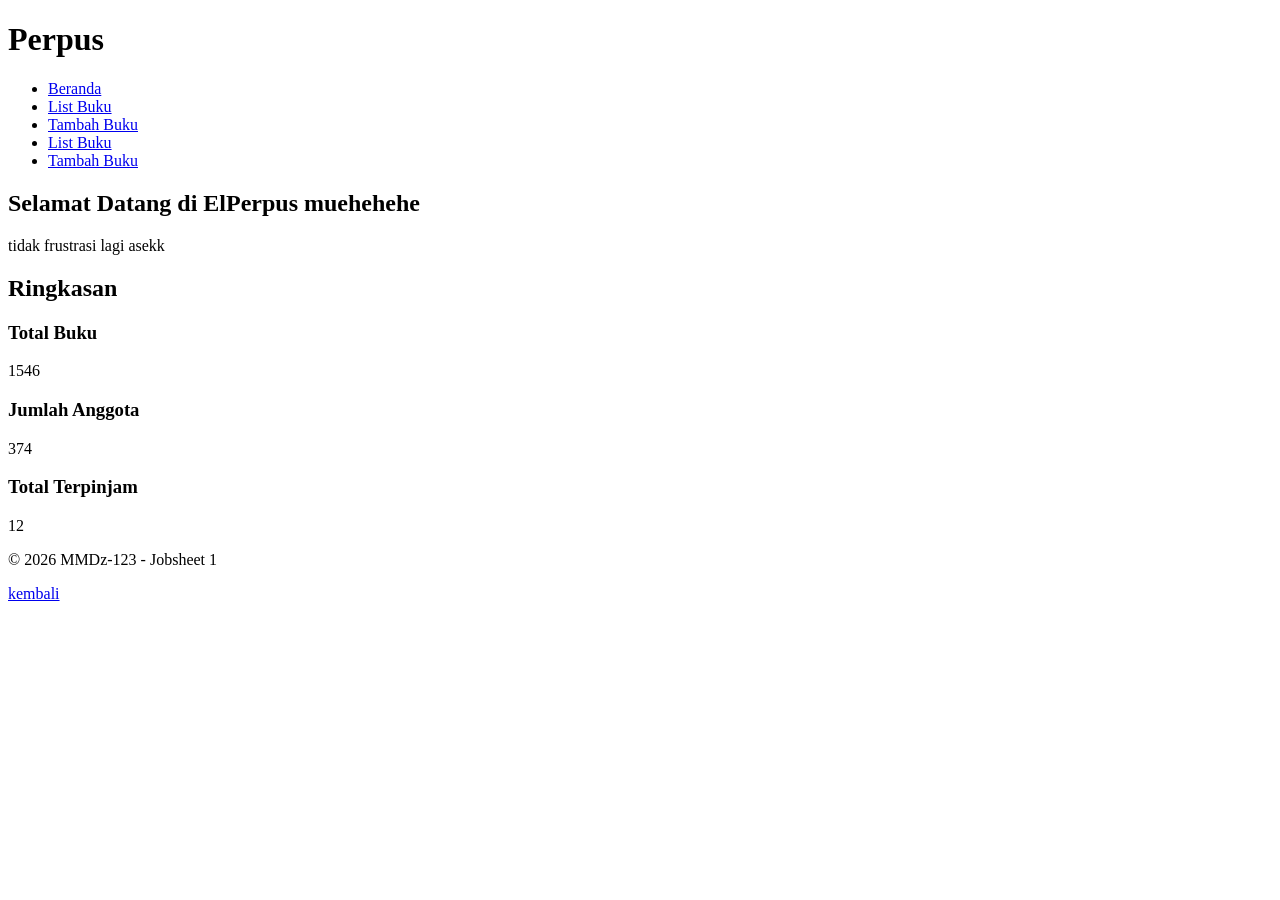
<file: jobsheet-01/index.html>
<!DOCTYPE html>
<html lang="id">
    <head>
        <meta charset="UTF-8">
        <title>
            Jobsheet1|beranda
        </title>
    </head>
    <body>
        <header>        
            <h1>Perpus</h1>
            <nav>
                <ul>
                    <li><a href="index.html">Beranda</a></li>
                    <li><a href="buku/list.html">List Buku</a></li>
                    <li><a href="buku/tambah.html">Tambah Buku</a></li>
                    <li><a href="anggota/list.html">List Buku</a></li>
                    <li><a href="anggota/tambah.html">Tambah Buku</a></li>
                </ul>
            </nav>
        </header>

        <main>
            <section>
                <h2>Selamat Datang di ElPerpus muehehehe</h2>
                <p>tidak frustrasi lagi asekk</p>
            </section>

            <section>
                <h2>Ringkasan</h2>

                <article>
                    <h3>Total Buku</h3>
                    <p>1546</p>
                </article>

                <article>
                    <h3>Jumlah Anggota</h3>
                    <p>374</p>
                </article>

                <article>
                    <h3>Total Terpinjam</h3>
                    <p>12</p>
                </article>
            </section>
        </main>

        <footer>
            <p>&copy; 2026 MMDz-123 &dash; Jobsheet 1</p>
            <a href="../home.html">kembali</a>
        </footer>
    </body>
</html>
</file>
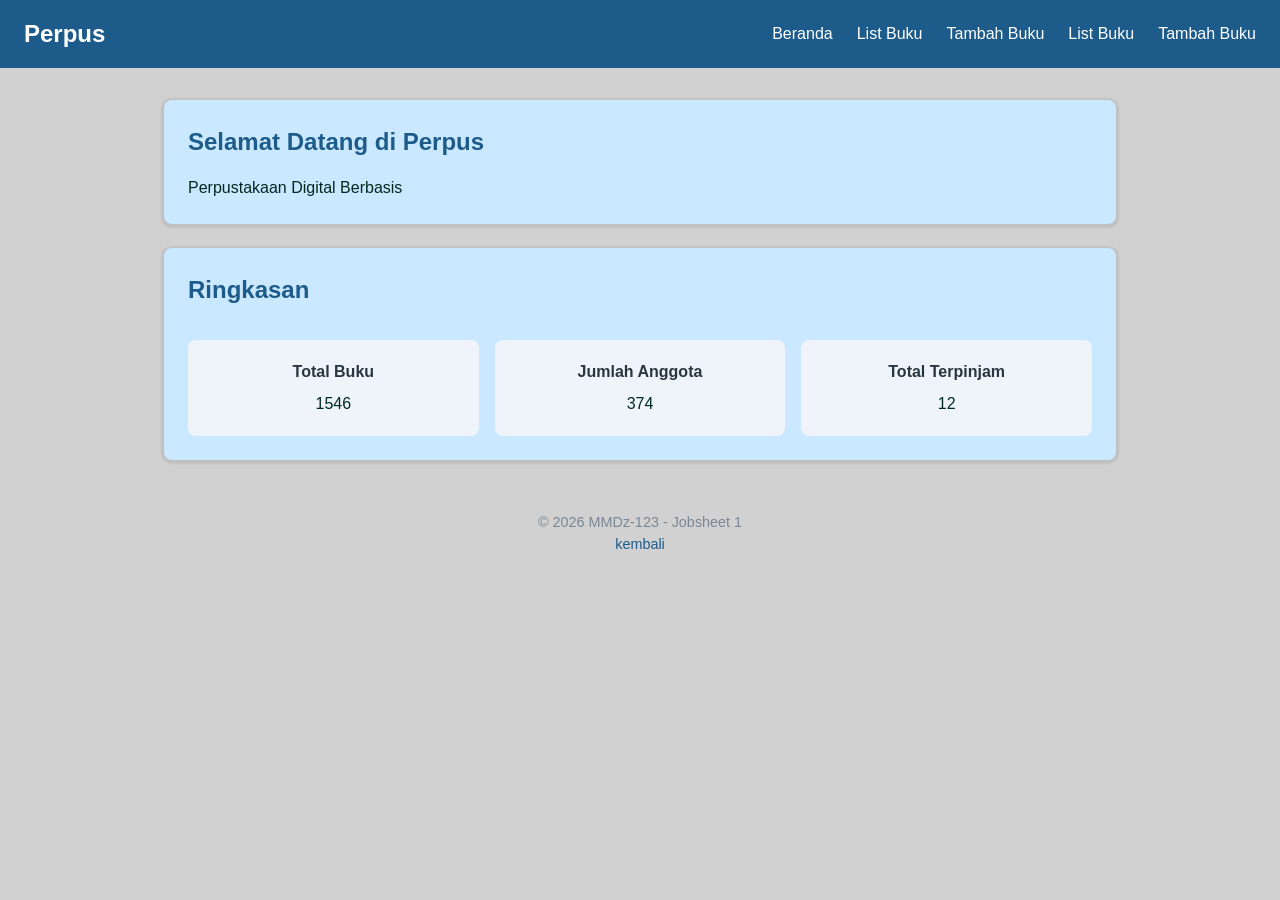
<file: jobsheet-2/index.html>
<!DOCTYPE html>
<html lang="id">
    <head>
        <link rel="stylesheet" href="assets/css/style.css">
        <meta charset="UTF-8">
        <title>
            Jobsheet2|beranda
        </title>
    </head>
    <body>
        <header>        
            <h1>Perpus</h1>
            <nav>
                <ul>
                    <li><a href="index.html">Beranda</a></li>
                    <li><a href="buku/list.html">List Buku</a></li>
                    <li><a href="buku/tambah.html">Tambah Buku</a></li>
                    <li><a href="anggota/list.html">List Buku</a></li>
                    <li><a href="anggota/tambah.html">Tambah Buku</a></li>
                </ul>
            </nav>
        </header>

        <main>
            <section>
                <h2>Selamat Datang di Perpus</h2>
                <p>Perpustakaan Digital Berbasis</p>
            </section>

            <section>
                <h2>Ringkasan</h2>

                <article>
                    <h3>Total Buku</h3>
                    <p>1546</p>
                </article>

                <article>
                    <h3>Jumlah Anggota</h3>
                    <p>374</p>
                </article>

                <article>
                    <h3>Total Terpinjam</h3>
                    <p>12</p>
                </article>
            </section>
        </main>

        <footer>
            <p>&copy; 2026 MMDz-123 &dash; Jobsheet 1</p>
            <a href="../home.html">kembali</a>
        </footer>
    </body>
</html>
</file>
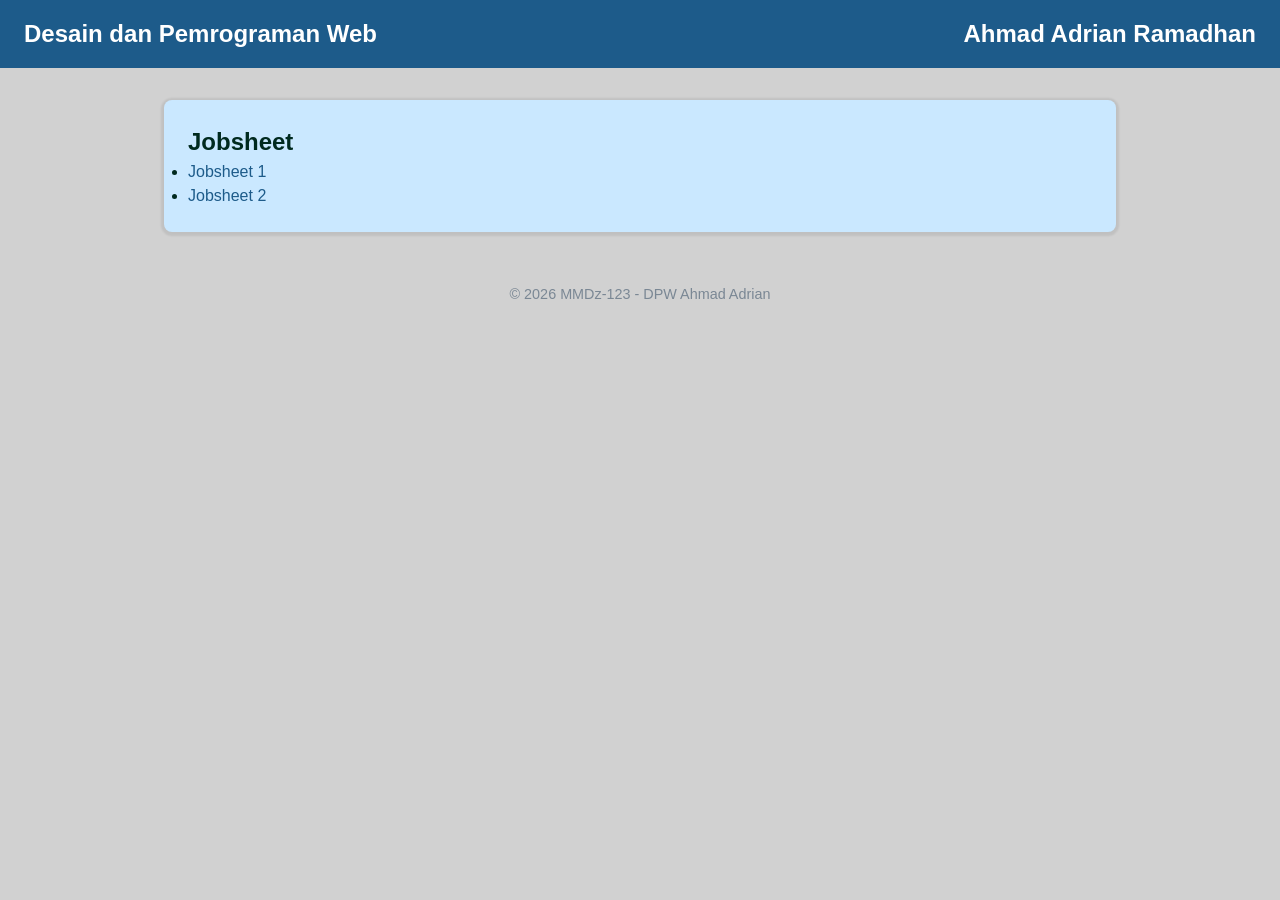
<file: home.html>
<!DOCTYPE html>
<html lang="id">
    <head>
        <link rel="stylesheet" href="jobsheet-2/assets/css/style.css">
        <meta charset="UTF-8">
        <title>DPWHome</title>
    </head>
    <body>
        <header>
            <h1>Desain dan Pemrograman Web</h1>
            <h2>Ahmad Adrian Ramadhan</h2>
        </header>

        <main>
            <section>
                <h1>Jobsheet</h1>
                <nav>
                    <ul>
                        <li><a href="jobsheet-01/index.html">Jobsheet 1</a></li>
                        <li><a href="jobsheet-2/index.html">Jobsheet 2</a></li>
                    </ul>
                </nav>                
            </section>
        </main>

        <footer>
            <p>&copy; 2026 MMDz-123 &dash; DPW Ahmad Adrian</p>            
        </footer>
    </body>
</html>
</file>
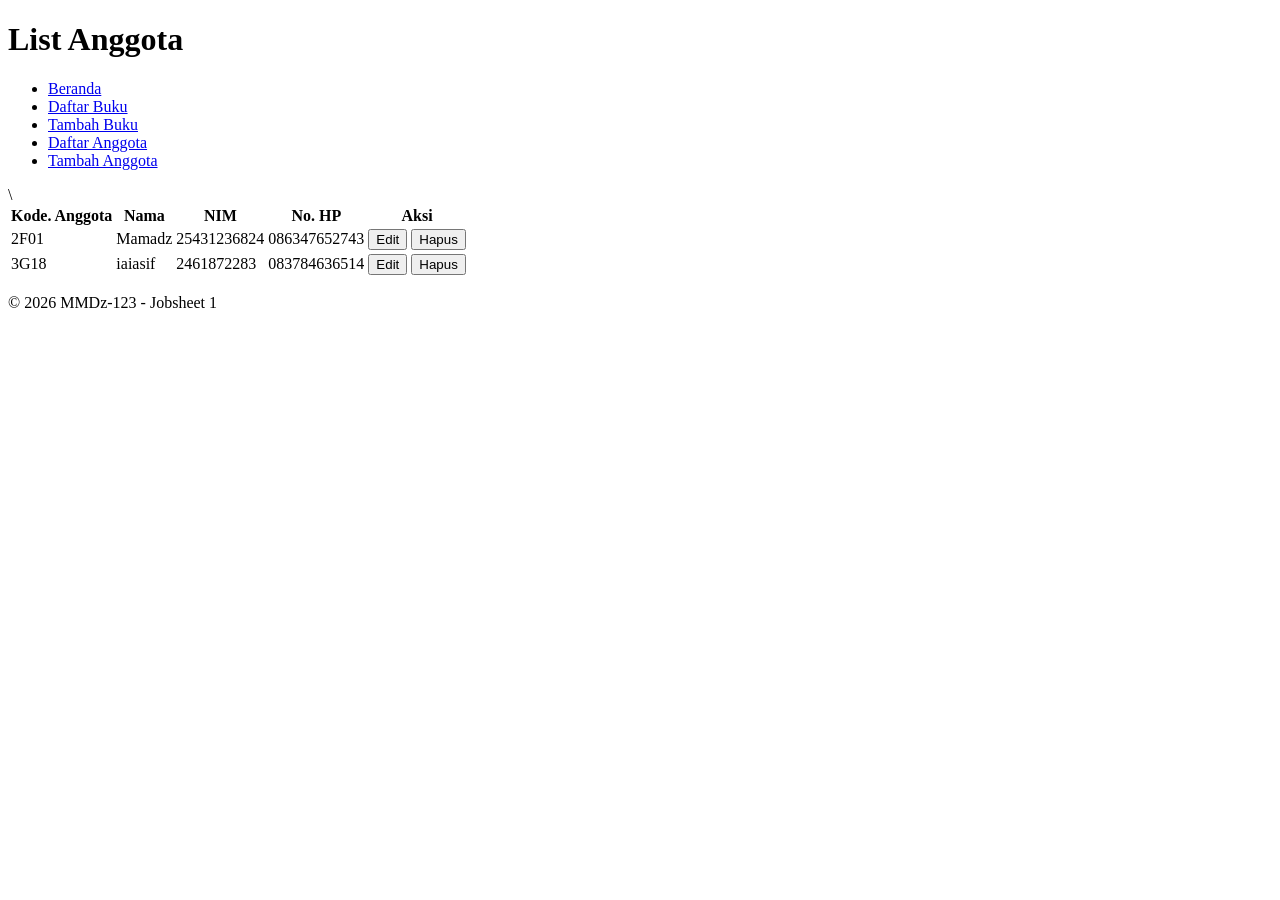
<file: jobsheet-01/anggota/list.html>
<!DOCTYPE html>
<html lang="id">
    <head>
        <meta charset="UTF-8">
        <title>Jobsheet1_anggotaList</title>
    </head>

    <body>
        <header>
            <h1>List Anggota</h1>
            <nav>
                <ul>
                    <li><a href="../index.html">Beranda</a></li>
                    <li><a href="../buku/list.html">Daftar Buku</a></li>
                    <li><a href="../buku/tambah.html">Tambah Buku</a></li>
                    <li><a href="list.html">Daftar Anggota</a></li>
                    <li><a href="tambah.html">Tambah Anggota</a></li>
                </ul>
            </nav>
        </header>

        <main>
            <table>
                <thead>
                    <tr>
                        <th>Kode. Anggota</th>
                        <th>Nama</th>
                        <th>NIM</th>
                        <th>No. HP</th>\
                        <th>Aksi</th>
                    </tr>
                </thead>
                <tbody>
                    <tr>
                        <td>2F01</td>
                        <td>Mamadz</td>
                        <td>25431236824</td>
                        <td>086347652743</td>
                        <td>
                            <button type="button">Edit</button>
                            <button type="button">Hapus</button>
                        </td>
                    </tr>
                    <tr>
                        <td>3G18</td>
                        <td>iaiasif</td>
                        <td>2461872283</td>
                        <td>083784636514</td>
                        <td>
                            <button type="button">Edit</button>
                            <button type="button">Hapus</button>
                        </td>
                    </tr>
                </tbody>
            </table>
        </main>

                <footer>
            <p>&copy; 2026 MMDz-123 &dash; Jobsheet 1</p>
        </footer>
        
    </body>

</html>
</file>
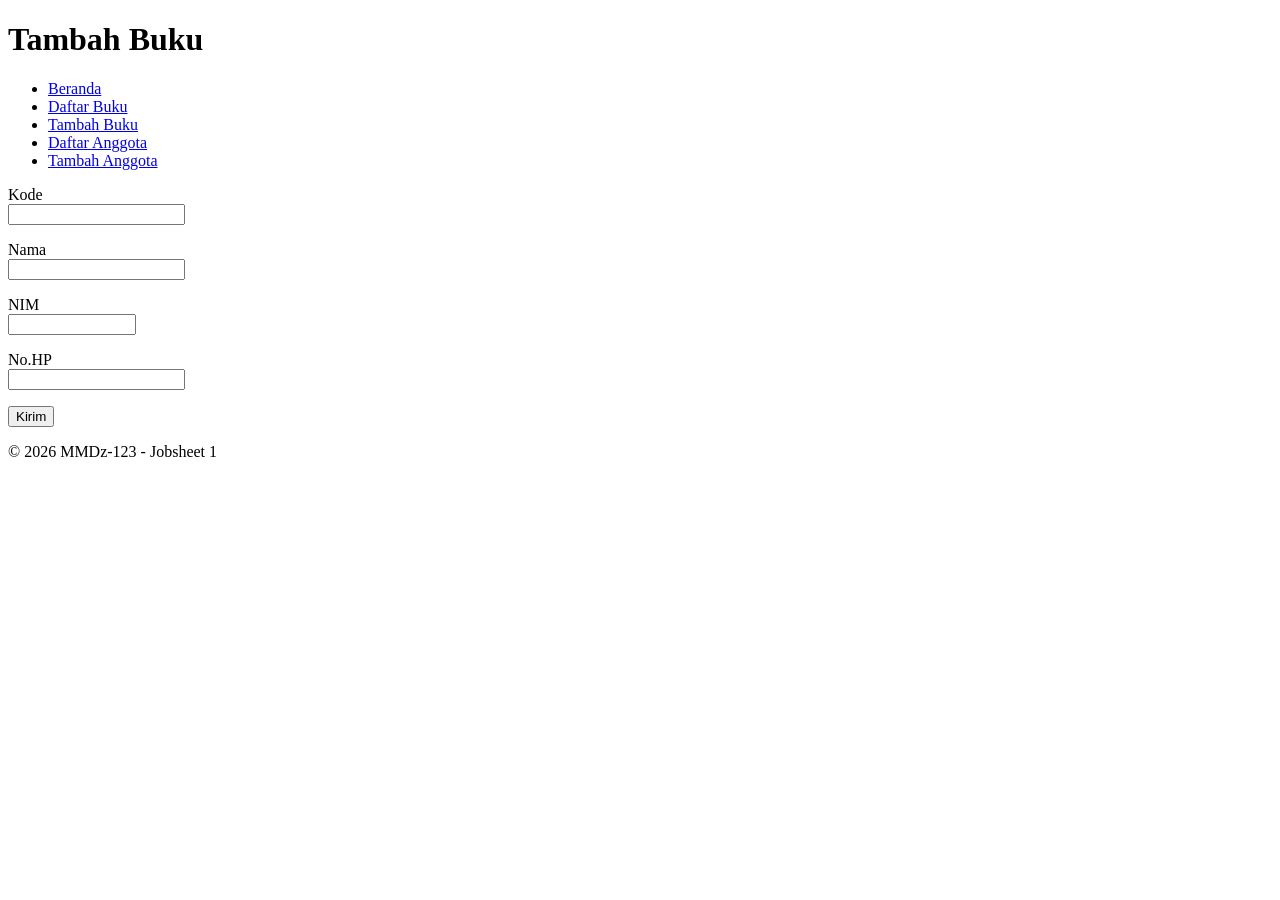
<file: jobsheet-01/anggota/tambah.html>
<!DOCTYPE html>
<html>
    <head>
        <meta charset="UTF-8">
        <title>Jobsheet1_anggotaTambah</title>
    </head>

    <body>
        <header>
            <h1>Tambah Buku</h1>
            <nav>
                <ul>
                    <li><a href="../index.html">Beranda</a></li>
                    <li><a href="../buku/list.html">Daftar Buku</a></li>
                    <li><a href="../buku/tambah.html">Tambah Buku</a></li>
                    <li><a href="list.html">Daftar Anggota</a></li>
                    <li><a href="tambah.html">Tambah Anggota</a></li>
                </ul>
            </nav>            
        </header>

        <main>
            <form>
                <p>
                    <label for="kode">Kode</label><br>
                    <input type="text" id="kode" name="kode" required>
                </p>
                <p>
                    <label for="nama">Nama</label><br>
                    <input type="text" id="nama" name="nama" required>
                </p>
                <p>
                    <label for="nim">NIM</label><br>
                    <input type="number" id="nim" name="nim" min="99999999999" max="999999999999" required>
                </p>
                <p>
                    <label for="hp">No.HP</label><br>
                    <input type="text" id="hp" name="hp">
                </p>
                <p>
                    <button type="submit">Kirim</button>
                </p>

            </form>
        </main>

        <footer>
            <p>&copy; 2026 MMDz-123 &dash; Jobsheet 1</p>
        </footer>        
    </body>
</html>
</file>
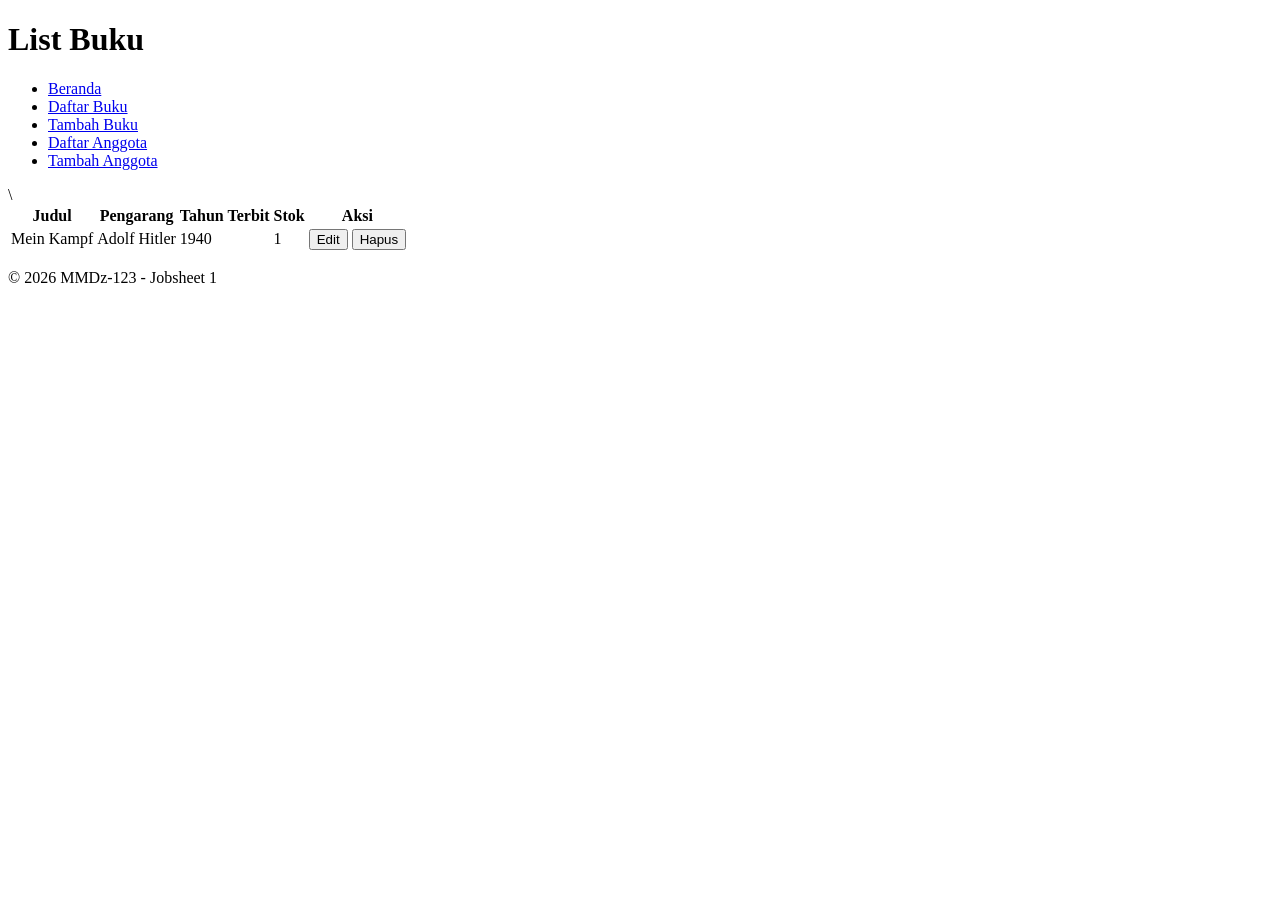
<file: jobsheet-01/buku/list.html>
<!DOCTYPE html>
<html lang="id">
    <head>
        <meta charset="UTF-8">
        <title>Jobsheet1_bukuList</title>
    </head>

    <body>
        <header>
            <h1>List Buku</h1>
            <nav>
                <ul>
                    <li><a href="../index.html">Beranda</a></li>
                    <li><a href="list.html">Daftar Buku</a></li>
                    <li><a href="tambah.html">Tambah Buku</a></li>
                    <li><a href="../anggota/list.html">Daftar Anggota</a></li>
                    <li><a href="../anggota/tambah.html">Tambah Anggota</a></li>
                </ul>
            </nav>
        </header>

        <main>
            <table>
                <thead>
                    <tr>
                        <th>Judul</th>
                        <th>Pengarang</th>
                        <th>Tahun Terbit</th>
                        <th>Stok</th>\
                        <th>Aksi</th>
                    </tr>
                </thead>

                <tbody>
                    <td>Mein Kampf</td>
                    <td>Adolf Hitler</td>
                    <td>1940</td>
                    <td>1</td>
                    <td>
                        <button type="button">Edit</button>
                        <button type="button">Hapus</button>
                    </td>
                </tbody>
            </table>
        </main>

                <footer>
            <p>&copy; 2026 MMDz-123 &dash; Jobsheet 1</p>
        </footer>
        
    </body>

</html>
</file>
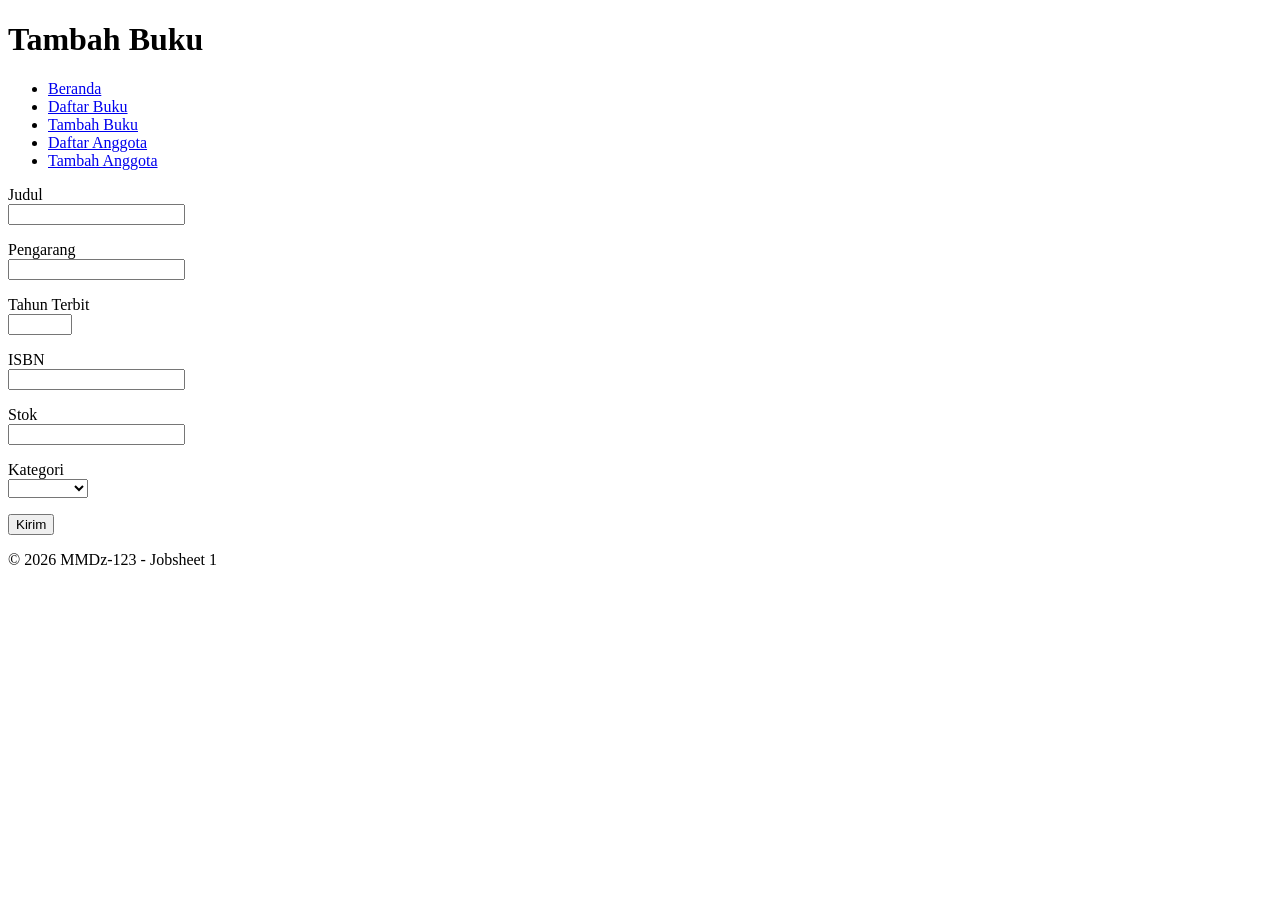
<file: jobsheet-01/buku/tambah.html>
<!DOCTYPE html>
<html>
    <head>
        <meta charset="UTF-8">
        <title>Jobsheet1_bukuTambah</title>
    </head>

    <body>
        <header>
            <h1>Tambah Buku</h1>
            <nav>
                <ul>
                    <li><a href="../index.html">Beranda</a></li>
                    <li><a href="list.html">Daftar Buku</a></li>
                    <li><a href="tambah.html">Tambah Buku</a></li>
                    <li><a href="../anggota/list.html">Daftar Anggota</a></li>
                    <li><a href="../anggota/tambah.html">Tambah Anggota</a></li>
                </ul>
            </nav>            
        </header>

        <main>
            <form>
                <p>
                    <label for="judul">Judul</label><br>
                    <input type="text" id="judul" name="judul" required>
                </p>
                <p>
                    <label for="pengarang">Pengarang</label><br>
                    <input type="text" id="pengarang" name="pengarang" required>
                </p>
                <p>
                    <label for="tahun">Tahun Terbit</label><br>
                    <input type="number" id="judul" name="judul" min="1900" max="2026" required>
                </p>
                <p>
                    <label for="isbn">ISBN</label><br>
                    <input type="text" id="isbn" name="isbn">
                </p>
                <p>
                    <label for="stok">Stok</label><br>
                    <input type="number" id="judul" name="judul" min="0" required>
                </p>
                <p>
                    <label for="kategori">Kategori</label><br>
                    <select name="kategori" id="kategori">
                        <option value=""></option>
                        <option value="fiksi">Fiksi</option>
                        <option value="nin-Fiksi">Non-Fiksi</option>
                        <option value="referensi">Referensi</option>
                    </select>
                </p>

                <p>
                    <button type="submit">Kirim</button>
                </p>

            </form>
        </main>

        <footer>
            <p>&copy; 2026 MMDz-123 &dash; Jobsheet 1</p>
        </footer>        
    </body>
</html>
</file>
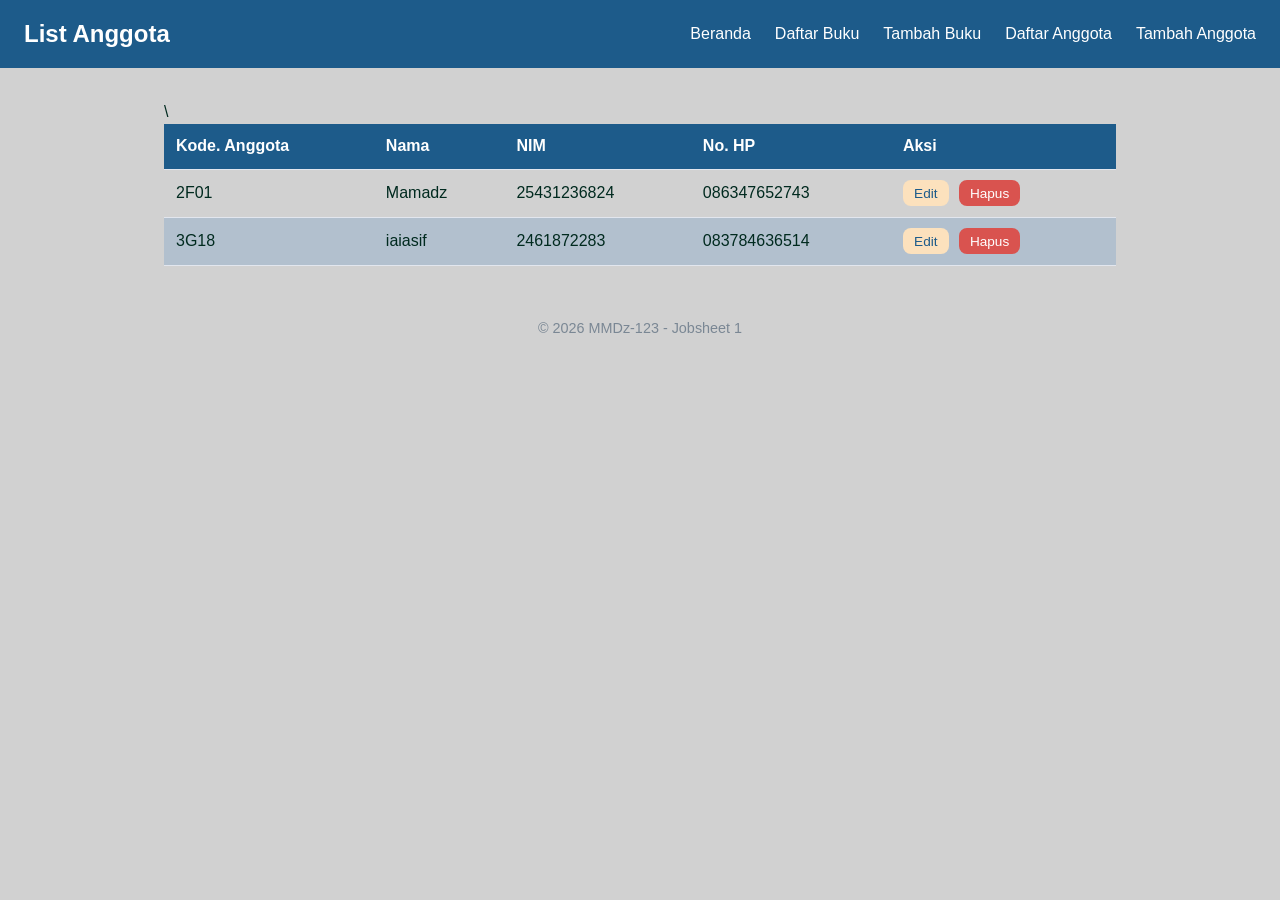
<file: jobsheet-2/anggota/list.html>
<!DOCTYPE html>
<html lang="id">
    <head>
        <meta charset="UTF-8">
        <link rel="stylesheet" href="../assets/css/style.css">
        <title>Jobsheet1_anggotaList</title>
    </head>

    <body>
        <header>
            <h1>List Anggota</h1>
            <nav>
                <ul>
                    <li><a href="../index.html">Beranda</a></li>
                    <li><a href="../buku/list.html">Daftar Buku</a></li>
                    <li><a href="../buku/tambah.html">Tambah Buku</a></li>
                    <li><a href="list.html">Daftar Anggota</a></li>
                    <li><a href="tambah.html">Tambah Anggota</a></li>
                </ul>
            </nav>
        </header>

        <main>
            <table>
                <thead>
                    <tr>
                        <th>Kode. Anggota</th>
                        <th>Nama</th>
                        <th>NIM</th>
                        <th>No. HP</th>\
                        <th>Aksi</th>
                    </tr>
                </thead>
                <tbody>
                    <tr>
                        <td>2F01</td>
                        <td>Mamadz</td>
                        <td>25431236824</td>
                        <td>086347652743</td>
                        <td>
                            <button type="button">Edit</button>
                            <button type="button">Hapus</button>
                        </td>
                    </tr>
                    <tr>
                        <td>3G18</td>
                        <td>iaiasif</td>
                        <td>2461872283</td>
                        <td>083784636514</td>
                        <td>
                            <button type="button">Edit</button>
                            <button type="button">Hapus</button>
                        </td>
                    </tr>
                </tbody>
            </table>
        </main>

                <footer>
            <p>&copy; 2026 MMDz-123 &dash; Jobsheet 1</p>
        </footer>
        
    </body>

</html>
</file>
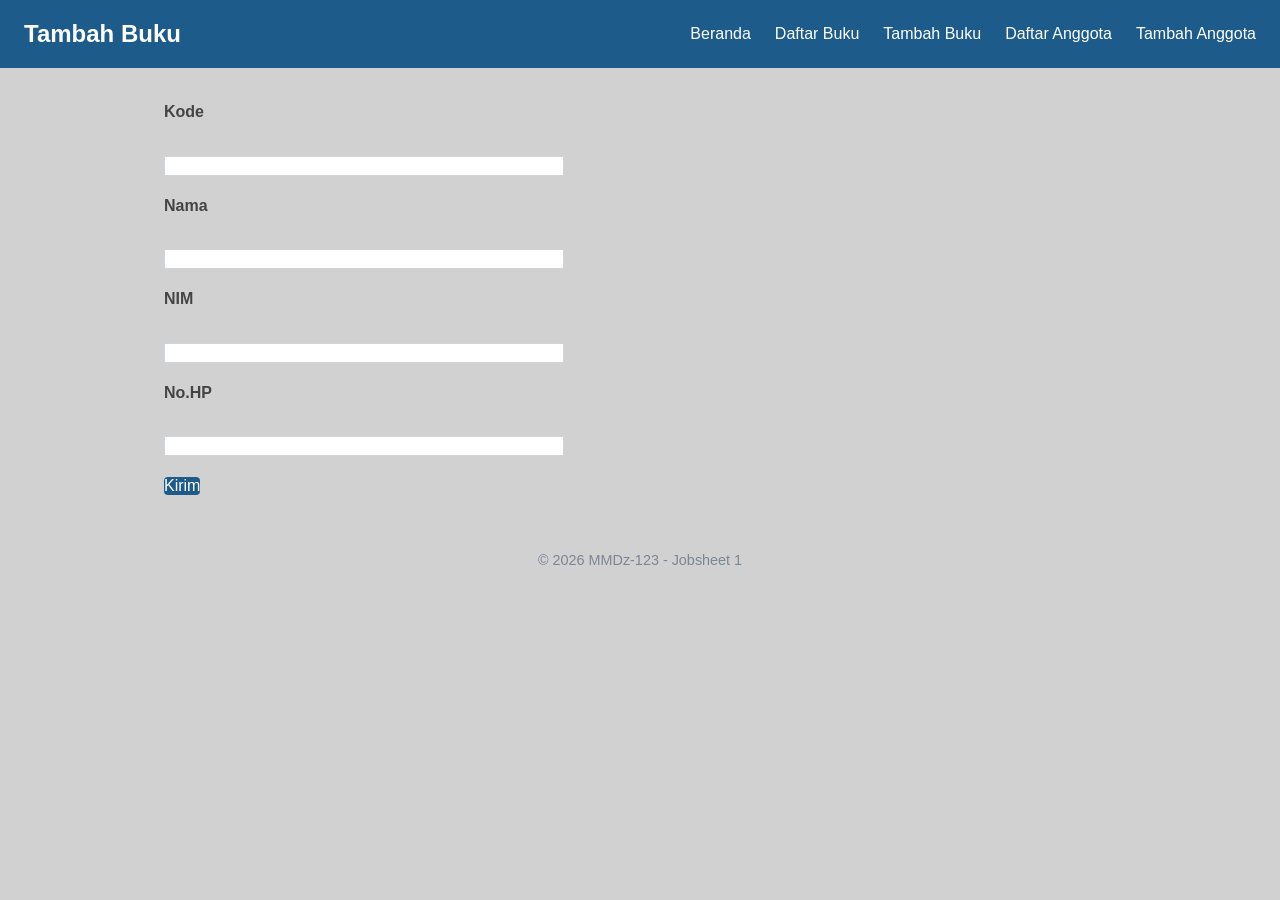
<file: jobsheet-2/anggota/tambah.html>
<!DOCTYPE html>
<html>
    <head>
        <meta charset="UTF-8">
        <link rel="stylesheet" href="../assets/css/style.css">
        <title>Jobsheet1_anggotaTambah</title>
    </head>

    <body>
        <header>
            <h1>Tambah Buku</h1>
            <nav>
                <ul>
                    <li><a href="../index.html">Beranda</a></li>
                    <li><a href="../buku/list.html">Daftar Buku</a></li>
                    <li><a href="../buku/tambah.html">Tambah Buku</a></li>
                    <li><a href="list.html">Daftar Anggota</a></li>
                    <li><a href="tambah.html">Tambah Anggota</a></li>
                </ul>
            </nav>            
        </header>

        <main>
            <form>
                <p>
                    <label for="kode">Kode</label><br>
                    <input type="text" id="kode" name="kode" required>
                </p>
                <p>
                    <label for="nama">Nama</label><br>
                    <input type="text" id="nama" name="nama" required>
                </p>
                <p>
                    <label for="nim">NIM</label><br>
                    <input type="number" id="nim" name="nim" min="99999999999" max="999999999999" required>
                </p>
                <p>
                    <label for="hp">No.HP</label><br>
                    <input type="text" id="hp" name="hp">
                </p>
                <p>
                    <button type="submit">Kirim</button>
                </p>

            </form>
        </main>

        <footer>
            <p>&copy; 2026 MMDz-123 &dash; Jobsheet 1</p>
        </footer>        
    </body>
</html>
</file>
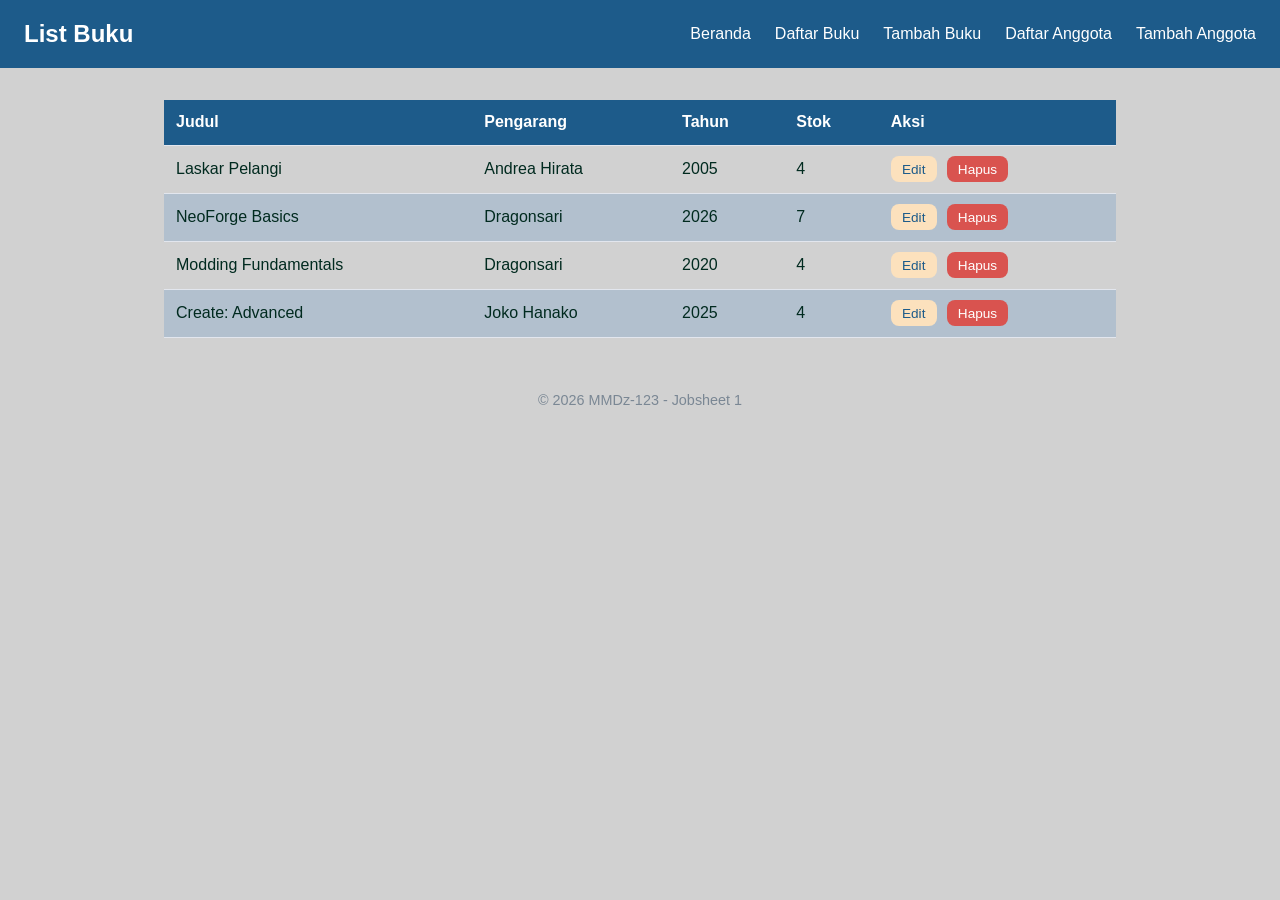
<file: jobsheet-2/buku/list.html>
<!DOCTYPE html>
<html lang="id">
    <head>
        <meta charset="UTF-8">
        <link rel="stylesheet" href="../assets/css/style.css">        
        <title>Jobsheet1_bukuList</title>
    </head>

    <body>
        <header>
            <h1>List Buku</h1>
            <nav>
                <ul>
                    <li><a href="../index.html">Beranda</a></li>
                    <li><a href="list.html">Daftar Buku</a></li>
                    <li><a href="tambah.html">Tambah Buku</a></li>
                    <li><a href="../anggota/list.html">Daftar Anggota</a></li>
                    <li><a href="../anggota/tambah.html">Tambah Anggota</a></li>
                </ul>
            </nav>
        </header>

        <main>
            <table>
    <thead>
        <tr>
            <th>Judul</th>
            <th>Pengarang</th>
            <th>Tahun</th>
            <th>Stok</th>
            <th>Aksi</th>
        </tr>
    </thead>
    <tbody>
        <tr>
            <td>Laskar Pelangi</td>
            <td>Andrea Hirata</td>
            <td>2005</td>
            <td>4</td>
            <td>
                <button type="button">Edit</button>
                <button type="button">Hapus</button>
            </td>
        </tr>
            <td>NeoForge Basics</td>
            <td>Dragonsari</td>
            <td>2026</td>
            <td>7</td>
            <td>
                <button type="button">Edit</button>
                <button type="button">Hapus</button>
            </td>
        </tr>
            <td>Modding Fundamentals</td>
            <td>Dragonsari</td>
            <td>2020</td>
            <td>4</td>
            <td>
                <button type="button">Edit</button>
                <button type="button">Hapus</button>
            </td>
        </tr>
            <td>Create: Advanced</td>
            <td>Joko Hanako</td>
            <td>2025</td>
            <td>4</td>
            <td>
                <button type="button">Edit</button>
                <button type="button">Hapus</button>
            </td>
        </tr>
    </tbody>
</table>
        </main>

                <footer>
            <p>&copy; 2026 MMDz-123 &dash; Jobsheet 1</p>
        </footer>
        
    </body>

</html>
</file>
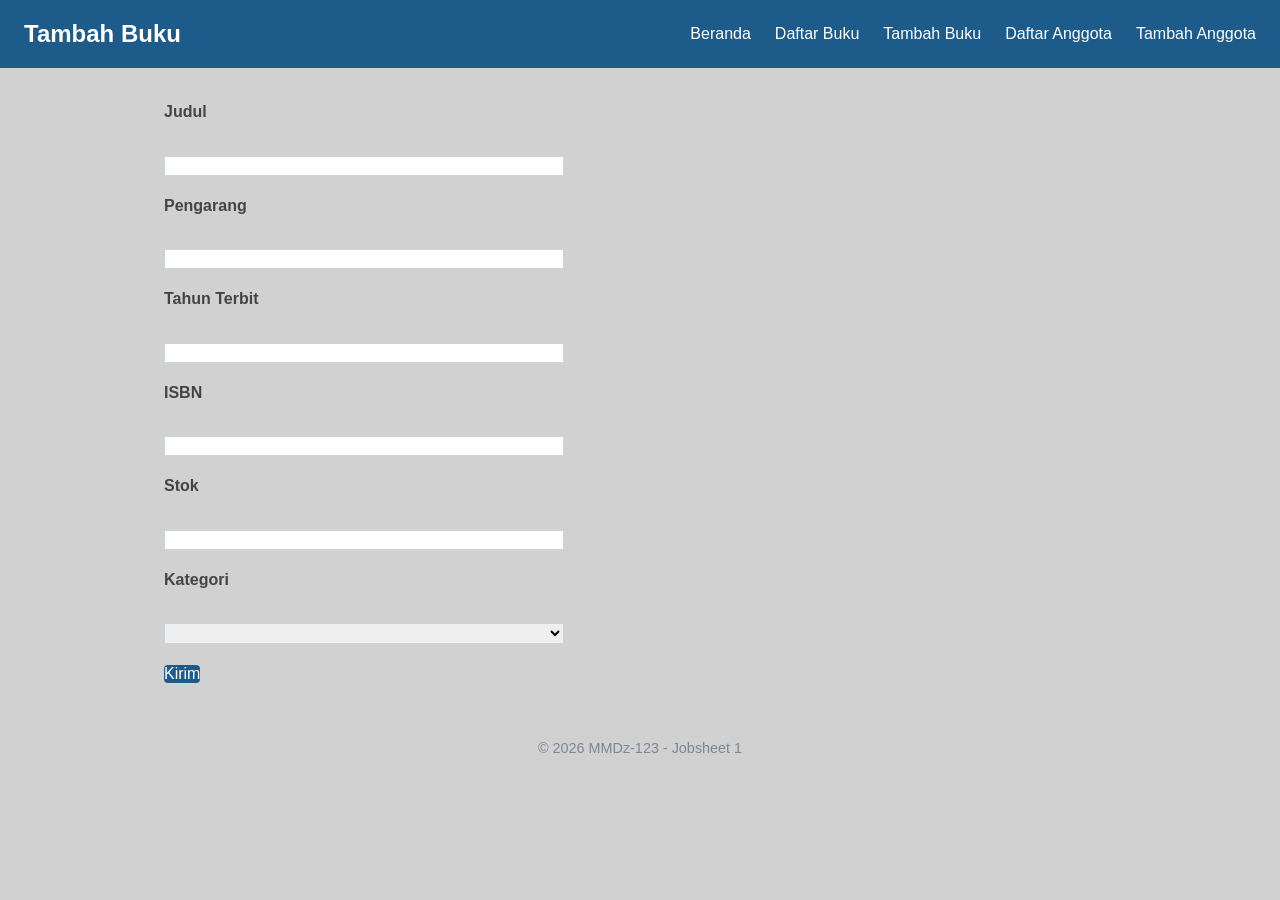
<file: jobsheet-2/buku/tambah.html>
<!DOCTYPE html>
<html>
    <head>
        <meta charset="UTF-8">
        <link rel="stylesheet" href="../assets/css/style.css">        
        <title>Jobsheet1_bukuTambah</title>
    </head>

    <body>
        <header>
            <h1>Tambah Buku</h1>
            <nav>
                <ul>
                    <li><a href="../index.html">Beranda</a></li>
                    <li><a href="list.html">Daftar Buku</a></li>
                    <li><a href="tambah.html">Tambah Buku</a></li>
                    <li><a href="../anggota/list.html">Daftar Anggota</a></li>
                    <li><a href="../anggota/tambah.html">Tambah Anggota</a></li>
                </ul>
            </nav>            
        </header>

        <main>
            <form>
                <p>
                    <label for="judul">Judul</label><br>
                    <input type="text" id="judul" name="judul" required>
                </p>
                <p>
                    <label for="pengarang">Pengarang</label><br>
                    <input type="text" id="pengarang" name="pengarang" required>
                </p>
                <p>
                    <label for="tahun">Tahun Terbit</label><br>
                    <input type="number" id="judul" name="judul" min="1900" max="2026" required>
                </p>
                <p>
                    <label for="isbn">ISBN</label><br>
                    <input type="text" id="isbn" name="isbn">
                </p>
                <p>
                    <label for="stok">Stok</label><br>
                    <input type="number" id="judul" name="judul" min="0" required>
                </p>
                <p>
                    <label for="kategori">Kategori</label><br>
                    <select name="kategori" id="kategori">
                        <option value=""></option>
                        <option value="fiksi">Fiksi</option>
                        <option value="nin-Fiksi">Non-Fiksi</option>
                        <option value="referensi">Referensi</option>
                    </select>
                </p>

                <p>
                    <button type="submit">Kirim</button>
                </p>

            </form>
        </main>

        <footer>
            <p>&copy; 2026 MMDz-123 &dash; Jobsheet 1</p>
        </footer>        
    </body>
</html>
</file>
<file: jobsheet-2/assets/css/style.css>
*{
    box-sizing: border-box;
    margin: 0;
    padding: 0;
}

header{
    background-color: #1d5b8a;
    color: #ffffff;
    padding: 1rem 1.5rem;
    display: flex;
    align-items: center;
    justify-content: space-between;
    flex-wrap: wrap;
}

header h1{
    font-size: 1.5rem;
}

section h2{
    margin-bottom: 1rem;
    color: #1d5b8a;
}

main section:nth-of-type(2){
    display: grid;
    grid-template-columns:repeat(3, 1fr) ;
    gap: 1rem;
}

main section:nth-of-type(2) article{
    background-color: #eef4fa;
    border-radius: 8px;
    padding: 1.25rem;
    text-align: center;
}
main section:nth-of-type(2) article h3{
font-size: 1rem;
color: #293541;
margin-bottom: 0.5rem;
}

main section:nth-last-of-type(2) article p{
    font-size: 1.8rem;
    font-weight: 700;
    color: #1d5b8a;
}

header nav ul{
    list-style: none;
    display: flex;
    gap:1.5rem;
}

header nav a{
    color: #fff;
    font-weight: 500;
}

main{
    max-width: 1000px;
    margin: 2rem auto;
    padding: 0 1.5rem;
}

section{
    background-color: #cae8ff;
    border-radius: 8px;
    padding: 1.5rem;
    margin-bottom: 1.5rem;
    box-shadow: 0 1px 2px 3px rgba(0, 0, 0, 0.08);
}

body{
    font-family:'Segoe UI', Arial, sans-serif;
    color:#002a1f;
    background-color: #d1d1d1;
    line-height: 1.5;
}
a{
    color: #1d5b8a;
    text-decoration: none;
}
a:hover{
    text-decoration: underline;
}

table{
    width: 100%;
    border-collapse: collapse;
}

th, td{
    text-align: left;
    padding: 0.65rem 0.75rem;
    border-bottom: 1px solid #e2e6ee;
}

thead{
    background-color: #1d5b8a;
    color: #fff;
    text-align: center;
}

tbody tr:nth-child(even){
    background-color: #b2c0ce;
}

main section:nth-of-type(2) h2{
    grid-column: 1/-1;
}

tbody tr:hover{
    background-color: #eef4fa;
}

td button{
    padding: 0.35rem 0.7rem;
    margin-right: 0.35rem;
    border: none;
    border-radius: 8px;
    cursor: pointer;
    font-size: 0.85rem;
    font-size: 0.85rem
}

td button:first-of-type{
    background-color: #fce1bd;
    color: #1d5b8a;
}

td button:last-of-type{
    background-color: #d9534f;
    color: #fff;
}

form p{
    margin-bottom: 1rem;
}

form label{
    display: block;
    margin-bottom: 0.35rem;
    font-weight: 600;
    color: #444;
}

form input, form select{
    width: 100%;
    max-width: 400px;
    padding: 0.55rem, 0.7rem;
    border: 1px solid #cdd4da;
    font-size: 1rem;
}

form button[type="submit"]{
    background-color: #1d5b8a;
    color: #fff;
    border: none;
    padding: 1rem, 1.5rem;
    border-radius: 4px;
    font-size: 1rem;
    cursor: pointer;
}

form button[type="submit"]:hover{
    background-color: #164869;
}

footer{
    text-align: center;
    padding: 1.25rem;
    color: #7a8794;
    font-size: 0.9rem;
}
</file>
